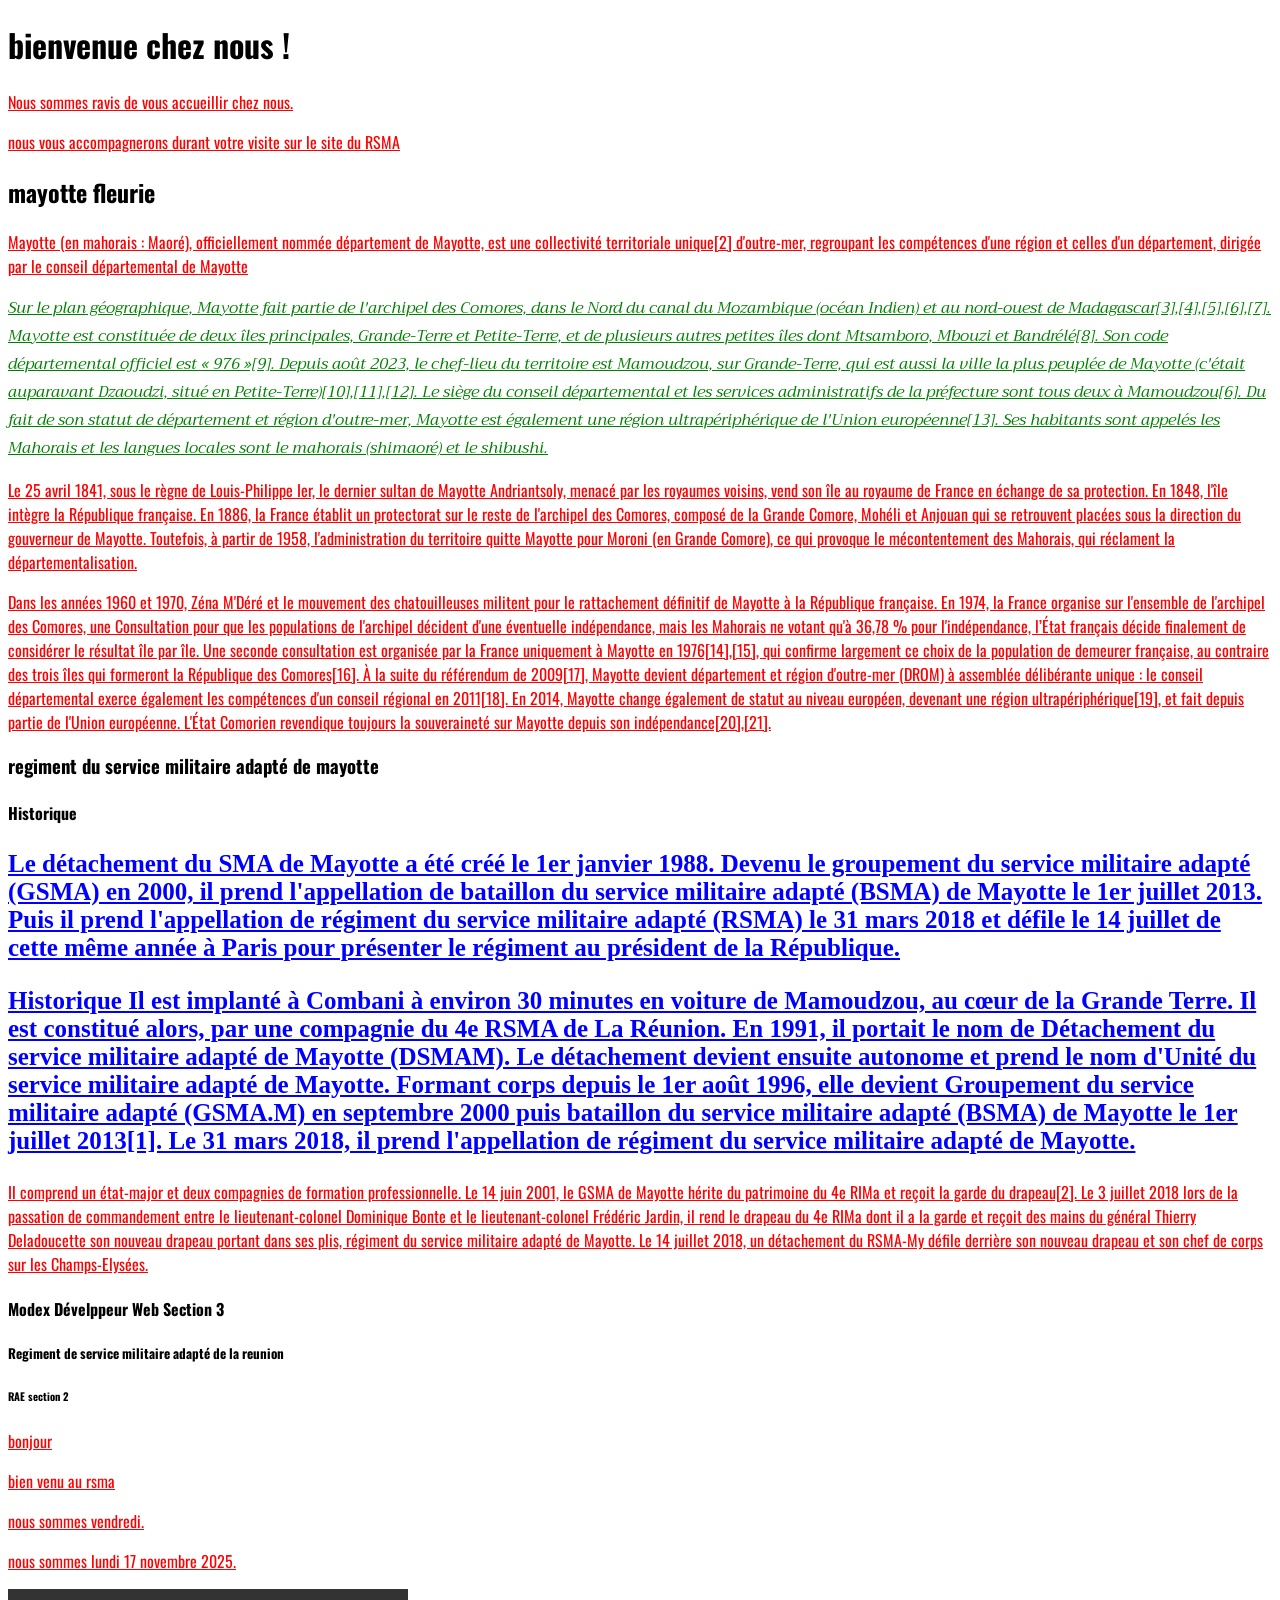
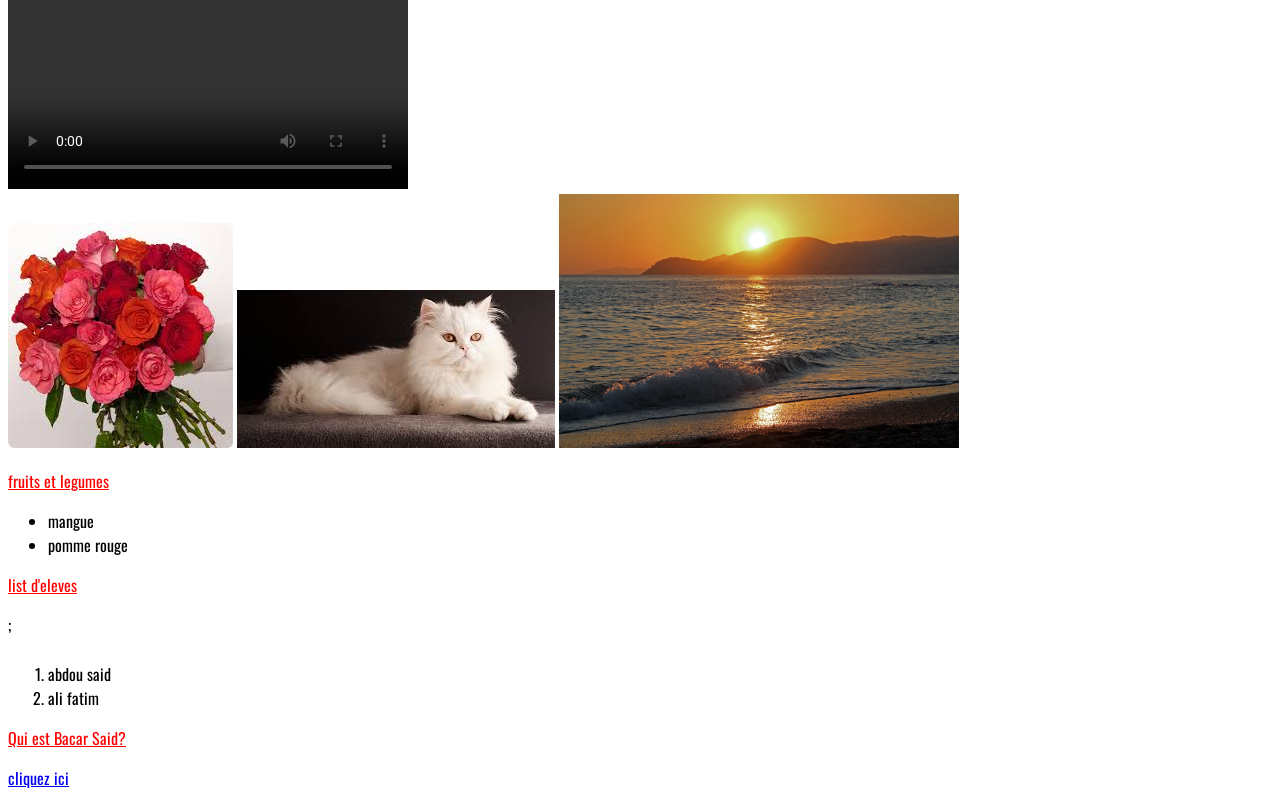
<file: index.html>
<!doctype html>
 <html lang="de">

     <head>

        <!--j'importe le fichier style.css pour la mise en forme-->
        <link href="style.css" rel="stylesheet">
        <meta charset="utf-8">
        <title> Mont combani</title>
        <link rel="preconnect" href="https://fonts.googleapis.com">
        <link rel="preconnect" href="https://fonts.gstatic.com" crossorigin>
        <link href="https://fonts.googleapis.com/css2?family=Oswald|Roboto|Sofi|Trirong&display=swap" rel="stylesheet">   
    </head> 
    <body>
        <!-- mon titre de section de niveau 1-->
         <h1>bienvenue chez nous !</h1>
         <p>Nous sommes ravis de vous accueillir chez nous.</p>
         <p>nous vous accompagnerons durant votre visite sur le site du RSMA</p>

         <!--mon titre de niveau 2-->
         <h2>mayotte fleurie</h2>

         
         <p>Mayotte (en mahorais : Maoré), officiellement nommée département de Mayotte, est une collectivité territoriale unique[2] d'outre-mer, regroupant les compétences d'une région et celles d'un département, dirigée par le conseil départemental de Mayotte</p>
    

<p id="paragraphe1">Sur le plan géographique, Mayotte fait partie de l'archipel des Comores, dans le Nord du canal du Mozambique (océan Indien) et au nord-ouest de Madagascar[3],[4],[5],[6],[7]. Mayotte est constituée de deux îles principales, Grande-Terre et Petite-Terre, et de plusieurs autres petites îles dont Mtsamboro, Mbouzi et Bandrélé[8]. Son code départemental officiel est « 976 »[9]. Depuis août 2023, le chef-lieu du territoire est Mamoudzou, sur Grande-Terre, qui est aussi la ville la plus peuplée de Mayotte (c'était auparavant Dzaoudzi, situé en Petite-Terre)[10],[11],[12]. Le siège du conseil départemental et les services administratifs de la préfecture sont tous deux à Mamoudzou[6]. Du fait de son statut de département et région d'outre-mer, Mayotte est également une région ultrapériphérique de l'Union européenne[13]. Ses habitants sont appelés les Mahorais et les langues locales sont le mahorais (shimaoré) et le shibushi.</p>

<P>Le 25 avril 1841, sous le règne de Louis-Philippe Ier, le dernier sultan de Mayotte Andriantsoly, menacé par les royaumes voisins, vend son île au royaume de France en échange de sa protection. En 1848, l'île intègre la République française. En 1886, la France établit un protectorat sur le reste de l'archipel des Comores, composé de la Grande Comore, Mohéli et Anjouan qui se retrouvent placées sous la direction du gouverneur de Mayotte. Toutefois, à partir de 1958, l'administration du territoire quitte Mayotte pour Moroni (en Grande Comore), ce qui provoque le mécontentement des Mahorais, qui réclament la départementalisation.</P>

<P>Dans les années 1960 et 1970, Zéna M'Déré et le mouvement des chatouilleuses militent pour le rattachement définitif de Mayotte à la République française. En 1974, la France organise sur l'ensemble de l'archipel des Comores, une Consultation pour que les populations de l'archipel décident d'une éventuelle indépendance, mais les Mahorais ne votant qu'à 36,78 % pour l'indépendance, l’État français décide finalement de considérer le résultat île par île. Une seconde consultation est organisée par la France uniquement à Mayotte en 1976[14],[15], qui confirme largement ce choix de la population de demeurer française, au contraire des trois îles qui formeront la République des Comores[16]. À la suite du référendum de 2009[17], Mayotte devient département et région d'outre-mer (DROM) à assemblée délibérante unique : le conseil départemental exerce également les compétences d'un conseil régional en 2011[18]. En 2014, Mayotte change également de statut au niveau européen, devenant une région ultrapériphérique[19], et fait depuis partie de l'Union européenne. L'État Comorien revendique toujours la souveraineté sur Mayotte depuis son indépendance[20],[21].</P>
         
         <!--mon titre de niveau3-->
         <h3>regiment du service militaire adapté de mayotte</h3>
         <!--mon titre de niveau4-->
         <h4>Historique</h4>

         <p class="rsma">Le détachement du SMA de Mayotte a été créé le 1er janvier 1988. Devenu le groupement du service militaire adapté (GSMA) en 2000, il prend l'appellation de bataillon du service militaire adapté (BSMA) de Mayotte le 1er juillet 2013. Puis il prend l'appellation de régiment du service militaire adapté (RSMA) le 31 mars 2018 et défile le 14 juillet de cette même année à Paris pour présenter le régiment au président de la République.</p>

<p class="rsma">Historique
Il est implanté à Combani à environ 30 minutes en voiture de Mamoudzou, au cœur de la Grande Terre. Il est constitué alors, par une compagnie du 4e RSMA de La Réunion. En 1991, il portait le nom de Détachement du service militaire adapté de Mayotte (DSMAM). Le détachement devient ensuite autonome et prend le nom d'Unité du service militaire adapté de Mayotte. Formant corps depuis le 1er août 1996, elle devient Groupement du service militaire adapté (GSMA.M) en septembre 2000 puis bataillon du service militaire adapté (BSMA) de Mayotte le 1er juillet 2013[1]. Le 31 mars 2018, il prend l'appellation de régiment du service militaire adapté de Mayotte.</p>

<P>Il comprend un état-major et deux compagnies de formation professionnelle. Le 14 juin 2001, le GSMA de Mayotte hérite du patrimoine du 4e RIMa et reçoit la garde du drapeau[2]. Le 3 juillet 2018 lors de la passation de commandement entre le lieutenant-colonel Dominique Bonte et le lieutenant-colonel Frédéric Jardin, il rend le drapeau du 4e RIMa dont il a la garde et reçoit des mains du général Thierry Deladoucette son nouveau drapeau portant dans ses plis, régiment du service militaire adapté de Mayotte. Le 14 juillet 2018, un détachement du RSMA-My défile derrière son nouveau drapeau et son chef de corps sur les Champs-Elysées.</P>

         <!--mon titre de niveau 4-->
         <h4>Modex Dévelppeur Web Section 3</h4>

         <!--mon titre de niveau 5-->
         <h5>Regiment de service militaire adapté de la reunion</h5>

         <!--mon titre de niveau 6-->
         <h6>RAE section 2</h6>


        <p>bonjour</p>
        <p>bien venu au rsma</p><p> nous sommes vendredi.</p>

        <p> nous sommes lundi 17 novembre 2025.</p>
         <video width="400" controls>
             <source src="vidéo.mp4" type="video/mp4">    
            votre navigateur ne supporte pas la balise video.
         </video>        <br>
         <img src="images.jfif">
        <img src="téléchargement.jfif">
        <img src="croix-valmer plage de gigaro coucher de soleil 2016 ©e.bertrand droits reserves (40).jfif" alt="coucher de soleil" width="400">
 

        <p>fruits et legumes</p>
        <!--je cree ici une liste a puce --> 
        <ul>
          <li>mangue</li>
          <li>pomme rouge</li>
        </ul>
        <p>list d'eleves</p>
        <!--je crée une liste ordonner(numérotée)-->;
        


        <p class="rsma"></p>
        <ol>
            <li>abdou said</li>
            <li>ali fatim</li>
            
        </ol>
        <p>Qui est Bacar Said?</p>
        <a href="a-propos.html" target="_blank_">cliquez ici</a>


     </body>
 </html>
</file>
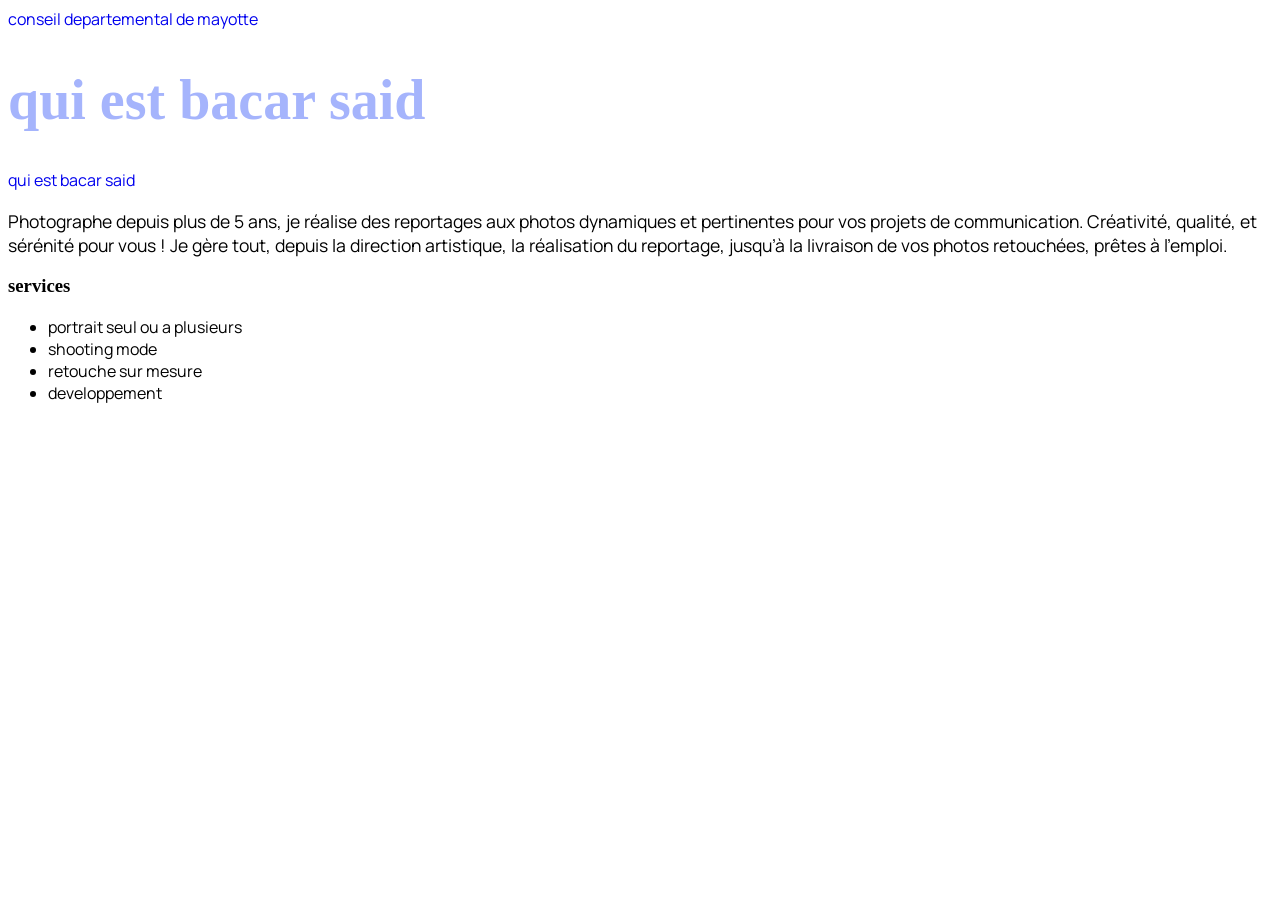
<file: a-propos.html>
<!doctype html>
 <html lang="de">

     <head>
        <meta charset="utf-8">
        <title>a propos de bacar said</title>
        <a href="https://fr.wikipedia.org/wiki/Conseil_d%C3%A9partemental_de_Mayotte"target="_blank">conseil departemental de mayotte</a>
        <link rel="stylesheet" href="a-propos.css">
        <link rel="preconnect" href="https://fonts.googleapis.com">
        <link rel="preconnect" href="https://fonts.gstatic.com" crossorigin>
        <link href="https://fonts.googleapis.com/css2?family=Montserrat|Manrope&display=swap" rel="stylesheet">
    </head>
    
    <body>
        <h1>qui est bacar said</h1>
        <a href="a-propos.html">qui est bacar said</a>

    
        <p>Photographe depuis plus de 5 ans, je réalise des
        reportages aux photos dynamiques et pertinentes pour vos projets de communication.
        Créativité, qualité, et sérénité pour vous ! Je gère tout, depuis la direction artistique, la
        réalisation du reportage, jusqu’à la livraison de vos photos retouchées, prêtes à
        l’emploi.
    </p>
        <h3> services </h3>

        

         
        <ul>
          <li>portrait seul ou a plusieurs</li>
          <li>shooting mode</li>
         <li> retouche sur mesure </li>
         <li> developpement </li>

        </ul>
        
    
    
          
    </body>
 </html>
</file>
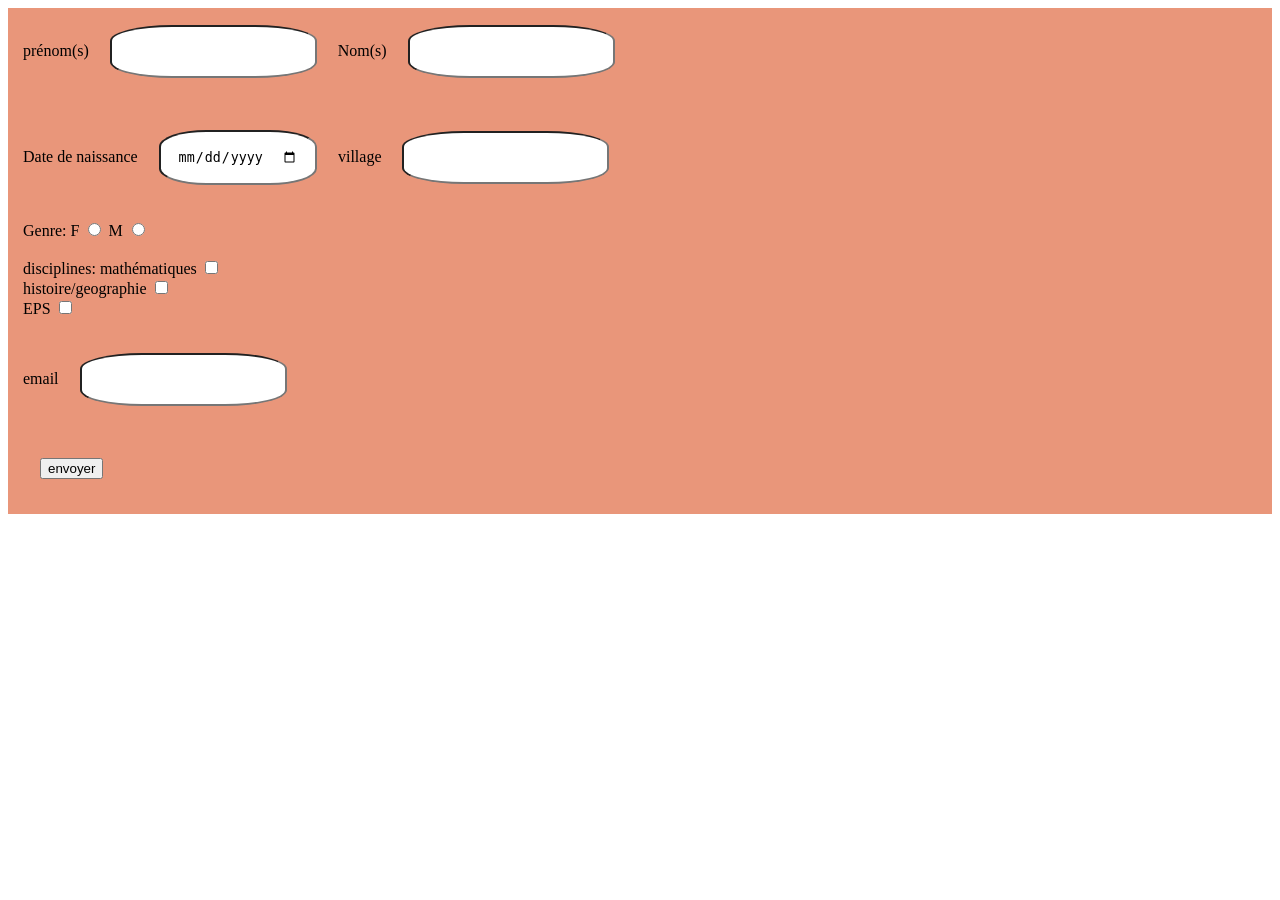
<file: formulaire.html>
<!DOCTYPE html>

<html>
    <head>
        <!--j'ai créér un formulaire d'inscription-->
        <meta charset="utf-8">
        <title>formilaire d'inscription--</title>
         <link rel="stylesheet" href="formulaire.css">
        

    </head>
    <body>

    </body>
    <!--je rédige le structure du formulaire d'inscription-->
    <form> <!--début du formulaire-->
        <div>
        <label for="prenom">prénom(s)</label>
        <input type="text" name="prenom" id="prenom">
        <label for="nom">Nom(s)</label>
        <input type="text" name="nom" id="nom">
        </div>

        <br><br>
        <div>
        <label>Date de naissance</label>
        <input type="date" name="datedeNaissance" id="datedeNaissance">

        <label for="village"> village </label>
        <input type="text" name="village" id="village">
        </div>
    
        <br><br>
        <div>
        <label> Genre: </label>
        <label for="sexfeminin">F </label>
        <input type="radio" name="sex" id="sexfeminin">
        <label for="sexmasculin">M</label>
        <input type="radio" name="sex" id="sexmasculin">
        </div>
        <br><br>

        <div>
        <label>disciplines:</label>
        <label for="maths">mathématiques </label>
        <input type="checkbox" name="mathématiques" id="mathématiques">
        </div>
        <br>
        <div>
        <label for="histoire/geographie">histoire/geographie</label>
        <input type="checkbox" name="histoire/geographie" id="histoire/geographie">
        </div>
        <br>

        <div>
         <label for="EpS">EPS</label>
        <input type="checkbox" name="EPS" id="EpS">
        </div>
        <br><br>
        
        <div>
        <label for="email">email</label>
        <input type="text"name="email" id="email">
        </div>
        <br><br>

        <div>
        <input type="submit" value="envoyer">
        <br><br>
        </div>
        <!--je vien de completer la creation de mon formulaire-->

        <!--j'ai créer une cage pour que le client puisse preciser si c'est un homme ou une femme.-->

    




    </form> 

</html>
</file>
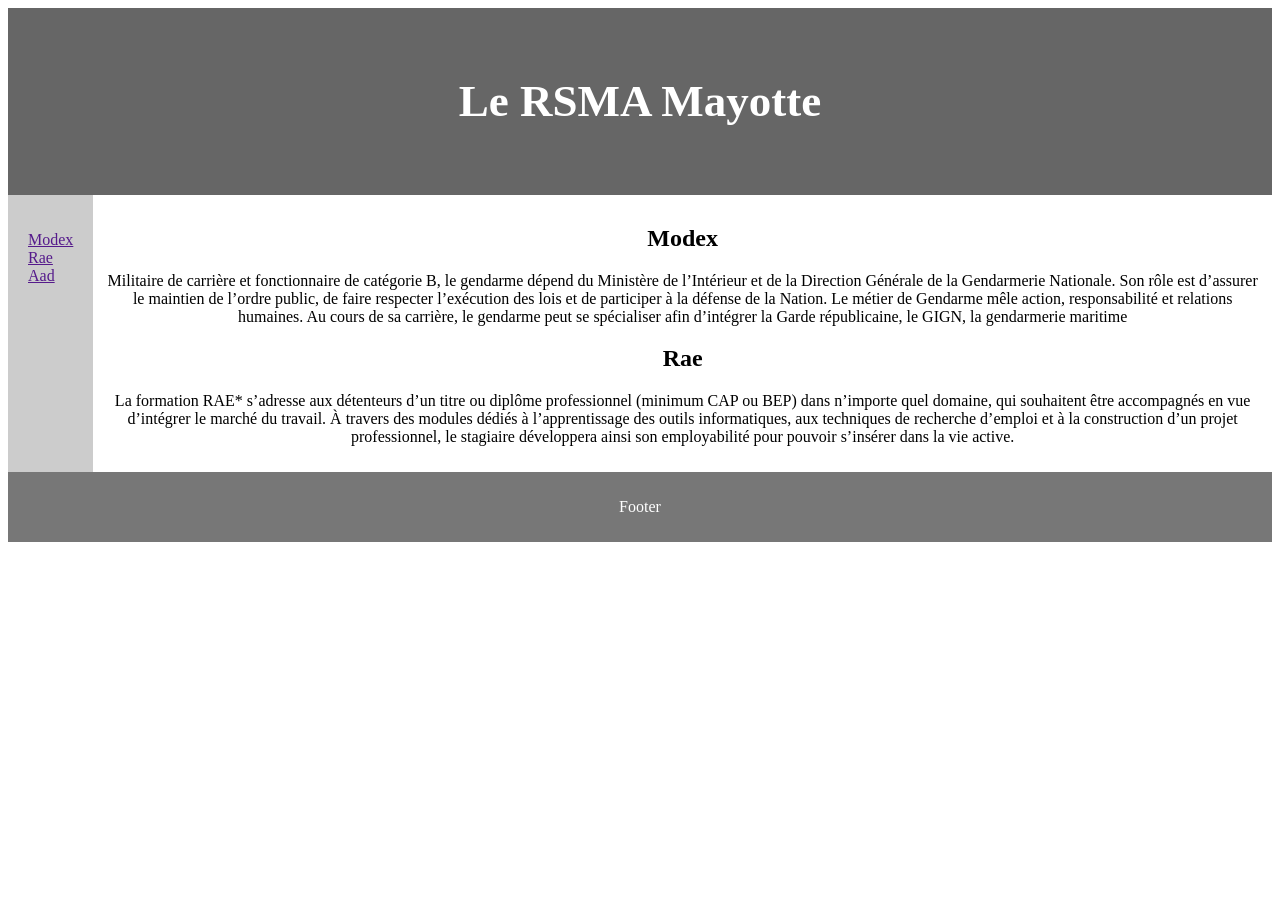
<file: layout.html>
<!DOCTYPE >

<!DOCTYPE html>
<html lang="fr">
<head>
    <meta charset="UTF-8">
    <!-- responsive= capable de s'adapter à la taille , à la largeur de l'ecran.-->
     <!--le code ci-dessous rend la  page web responsive-->
     <!--c'est a dire que la page est capable de s'adapter-->
    <meta name="viewport" content="width=device-width, initial-scale=1.0">
    <title>Document</title>
    <link rel="stylesheet" href="layout.css">
</head>
<body>
    <header>
        <h2>Le RSMA Mayotte</h2>
    </header>

    <!--Ma section-->
    <section>
        <!--ma barre de navigation-->
        <nav>
            <ul>
                <li><a href="">Modex</a></li>
                <li><a href="">Rae</a></li>
                <li><a href="">Aad</a></li>
            </ul>
        </nav>

        <!--je présente l'article de ma section-->
        <article>
            <h2>Modex</h2>
            <p>Militaire de carrière et fonctionnaire de catégorie B,
                 le gendarme dépend du Ministère de l’Intérieur et de
                  la Direction Générale de la Gendarmerie Nationale. Son rôle
                  est d’assurer le maintien de l’ordre public, de faire respecter 
                  l’exécution des lois et de participer à la défense de la Nation. Le métier 
                  de Gendarme mêle action, responsabilité et relations humaines. Au cours de sa 
                  carrière, le gendarme peut se spécialiser afin d’intégrer la Garde républicaine, 
                  le GIGN, la
                   gendarmerie maritime
            </p>
            <h2>Rae</h2>
            <p>
                La formation RAE* s’adresse aux détenteurs d’un titre ou diplôme professionnel
                 (minimum CAP ou BEP) dans n’importe quel domaine, qui souhaitent être accompagnés
                  en vue d’intégrer le marché du travail. À travers des modules dédiés à l’apprentissage
                  des outils informatiques, aux techniques de recherche d’emploi et à la construction d’un
                  projet professionnel, le stagiaire développera ainsi son employabilité pour pouvoir 
                  s’insérer dans la vie active.
            
            </p>
        </article>
    </section>    

    <!--pied de page-->   
     <footer>
        <p>Footer</p>
     </footer>
</body>
</html>
</file>
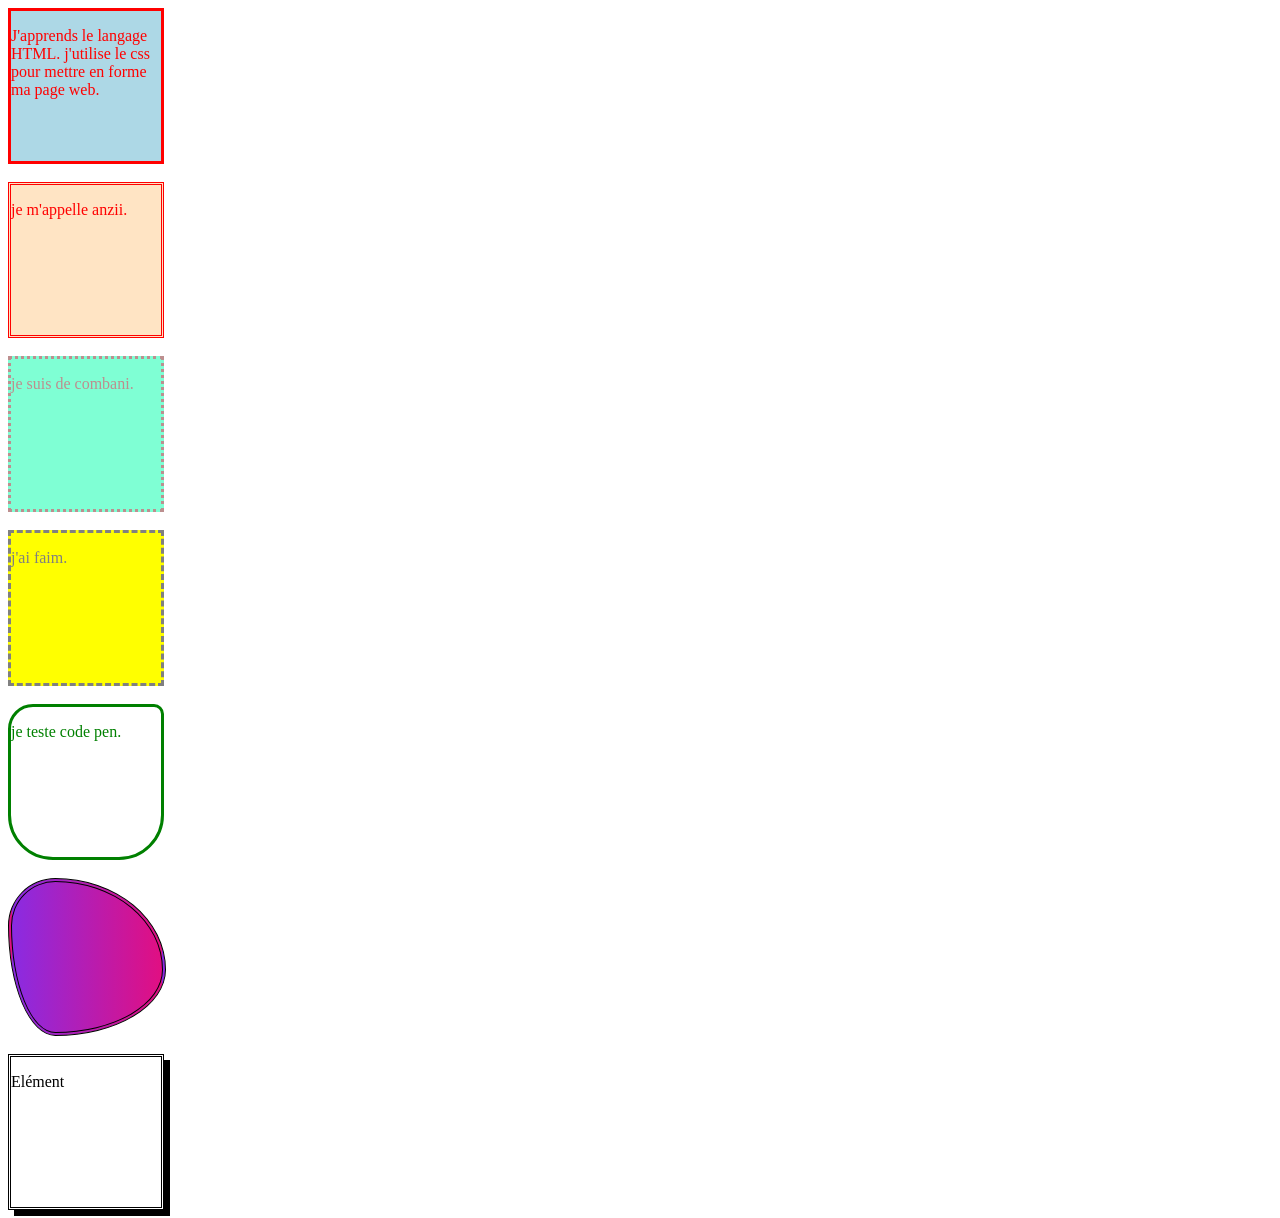
<file: service.html>
<!doctype html>

<!--j'initialise mon code avec la balise HTML-->
<html lang="fr">
    <head>
        <!-- je crée l'entete de ma page avec la balise head-->
        
        <meta charset="utf-8">
        <title>service</title>
        <link rel="stylesheet" href="service.css">
        <!-- j'ai créé l'entete de mon fichier , j'ai aussi associé mon fichier avec le fichier service.css-->
    </head>
    <body>
        
        <div id="divsolid">
            <p> J'apprends le langage HTML.
                j'utilise le css pour mettre en forme ma page web.

            </p>

        </div>
        <br>
        <div id="divdouble">
            <p>
             je m'appelle anzii.
            </p>

        </div>
        <br>
        <div id="divdotted">
            <p>
                je suis de combani.
            </p>

        </div>
        <br>
        <div id="divdashed">
            <p>
                j'ai faim.
            </p>

        </div>
        <br>
        <div id="div1">
             <p>
                 je teste code pen.
             </p>
    
        </div>
        <br>
        <div id="div2">
            <p></p>
            
            </p>
        </div>
        <br>
        <div id="div3">
            <p>
                Elément
            </p>
        </div>



    </body>
</html>
</file>
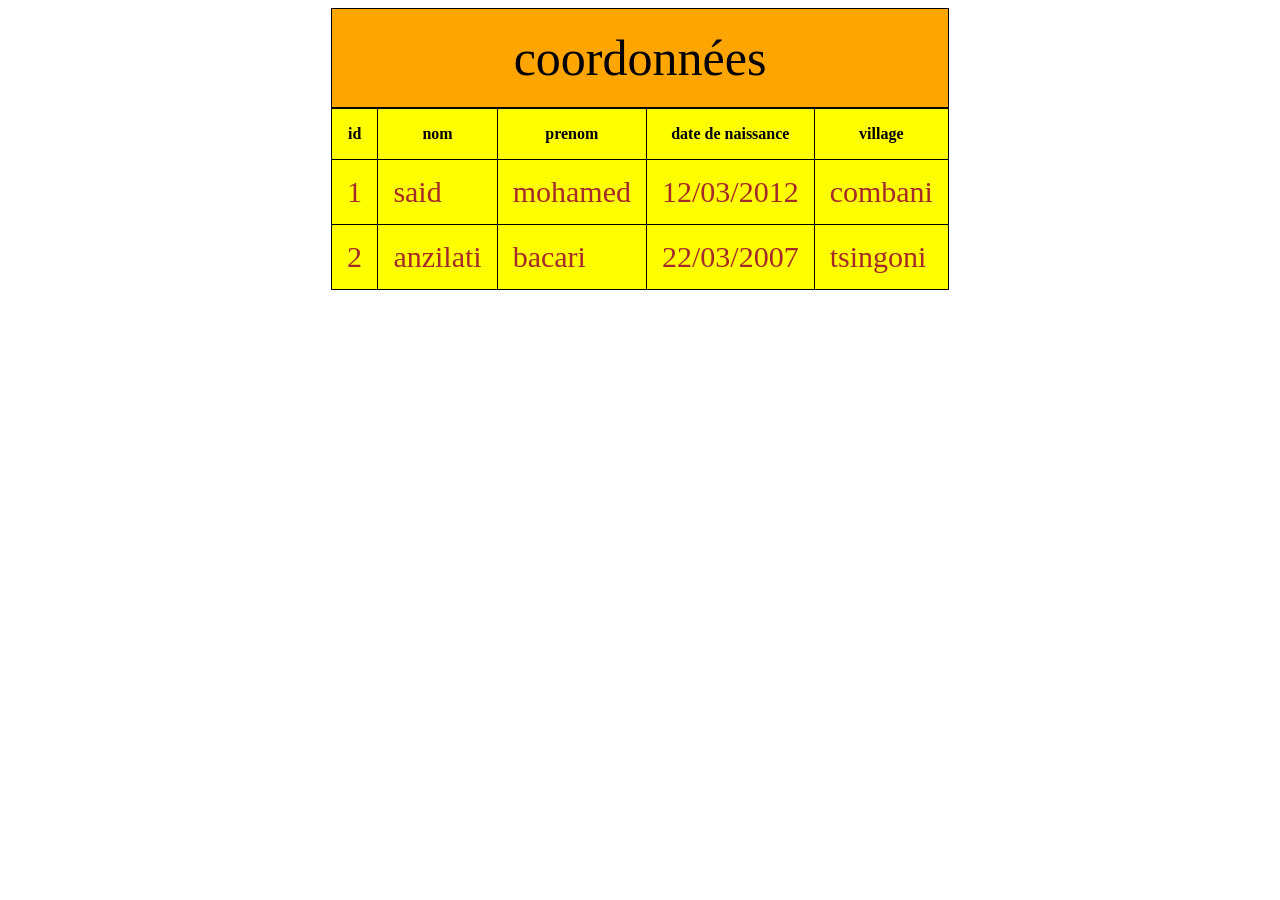
<file: tableau.html>
<!DOCTYPE html>
<html lang="en">
<head>
    <meta charset="UTF-8">
    <title>Document</title>
    <link rel="stylesheet" href="tableau.css">
</head>
<body>
    <table>
        <caption>coordonnées</caption>
        <tr>
            <th>id</th>
            <th>nom</th>
            <th>prenom</th>
            <th>date de naissance</th>
            <th>village</th>
        </tr>
        <tr>
            <td>1</td>
            <td>said</td>
            <td>mohamed</td>
            <td>12/03/2012</td>
            <td>combani</td>
        </tr>
        <tr>
            <td>2</td>
            <td>anzilati</td>
            <td>bacari</td>
            <td>22/03/2007</td>
            <td>tsingoni</td>
        </tr>
    </table>
    
</body>
</html>
</file>
<file: style.css>
/*pour tout les paragraphes ,j'ai modifié la couleur de mon texte en rouge qui est sur index.html */

p{

    color:red;
    text-decoration: underline;

}

/*pour tout les paragraphes qui ont un rapport avec l'rsma j'ai colorié en bleu*/
.rsma{
    color: blue;
    font-weight: bold;
}


.rsma{
   
    font-size: 20px;
}

body  {
    font-family:'Oswald', sans-serif;
  
}

#paragraphe1 {
    color: green;
    font-family: 'trirong', sans-serif;
    font-style: italic;

}

/*je décris le style appliqué aux membres de la classe*/
.rsma {
    color: blue; /* couleur du texte */
    font-size: 25px; /* taille de la police */
    font-family: 'papyrus', fantasy; /* nom de la police du texte */
}
</file>
<file: a-propos.css>
h1{
    font-size: 3.5em;
    color: #A5B4FC ;
    font-family: "Monsterrat";

}
p{

font-size: 1.1em;
font-family: "Manrope";

}

ul,li{
    font-size: 1em;
    font-family: "Manrope";

}

a{
    text-decoration: none;
    font-size: 1em;
    font-family: "Manrope";
}
</file>
<file: formulaire.css>
form{
    background-color: darksalmon;
   
}
div{
    color: black;
     display: inline;
     margin-left: 15px;
        

}
/* je selectionne uniquement les input de type text,date*/
input[type=text],[type=date]{  /* il va selectionner tout les inputs dont le type=text*/
    padding: 17px; /* j'ai appris a mettre un espace dans la balise input avec padding.*/
    margin: 17px;/* j'ai ajouter "margin" et je vois comme resultat la marge qui s'elargie.*/
    border-radius: 30%;

    
}
input[type=submit]{
    margin: 17px;

}
</file>
<file: layout.css>
/**/


*{
    box-sizing: border-box;
}
/* mise en forme pour l'entéte*/
header{
    background-color:#666;/* l'arriere plan est colorier en gris*/
    padding: 30px;/* l'entete est élargie est 30px de hauteur*/
    text-align: center;/* le texte est aligné est centre*/
    color: white;/*j'ai modifier la couleur du texte avec (color)*/
    font-size: 30px;/*l'entéte est élargie est 30px de hauteur*/
    
}

/* mise en forme de la seection.j'utilise la notion de flexbox*/
section{
    /* optimise l'affichage sur différentes tailles d'ecrans*/
    display: -webkit-flex;
    display: flex ;
}
/*mise en forme de la barre de navigation <nav>*/
nav{
    -webkit-box-flex:1 ;
    -ms-flex: 1;
    background: #ccc;
    padding: 20px;
}

/* mise en forme de la liste UL de la balise <nav>*/
nav ul{
    list-style-type: none;/* je retire le puce de la list*/
    padding: 0;
}

/* Mise en forme de la vue article <article>*/
article{
    -webkit-flex: 3;
    -ms-flex: 3;
    flex: 3;
    background-color: #f1f1f1;
    padding: 10px;
    text-align: center;
    background-color: white;
    color: black;/* j'ai modifier la couleur de mon text*/


}
 
footer{
    text-align: center;
    background-color: #777;
    color: white;
    padding: 10px;

}
</file>
<file: service.css>
div{
  width: 150px;
  height:150px;
}

/* j'ai colorier le texte en rouge*/
#divsolid{

    color: red;
    background-color: lightblue;
    border: solid;
    /*j'ai changer la couleur de mon texte et l'arriere plan de mon texte*/
}
#divdouble{
    color:red;
    background-color: bisque;
    border: double;
    /*j'ai changer la couleur de mon texte et l'arriere plan de mon texte*/
}
#divdotted{
    color: rosybrown;
    background-color: aquamarine;
    border: dotted;
    /* j'ai changer la couleur de mon texte et l'arriere plan de mon texte*/
}
#divdashed{
    color: grey;
    background-color:yellow;
    border: dashed;
}
#div1{
     border:solid;
     color: green;
     border-radius: 25px 10px 45px 45px;

 
  }
   /* je selectionne ma deuxiéme balise <div> grace a son identifiant div2*/
#div2{

  color:orange;
  /* la bordure est doublée, de couleur blue et 4px d'épaisseur */
     border:double black 4px ;
     border-radius:15px;
     /*Le text est alligné au centre*/
     text-align: center;
     border-radius:30% 70% 70% 30% / 30% 58% 42% 70%;;
     background: linear-gradient(to right,blueviolet,rgb(225, 15, 130));
}
#div3{
  border:double;
  color:black;
  box-shadow: 6px 6px 0px rgba(0, 0, 0);
}
</file>
<file: tableau.css>
td{
    border: 1px solid black;
    padding: 15px;
    color: brown;
    font-size: 30px;
}

table{
    margin: auto;
    background-color: yellow;
    border-collapse: collapse;
}

th{
    border: 1px solid black;
    padding: 16px;
}

caption{
    border: 1px solid black;
    padding: 20px;
    background-color: orange;
    font-size: 50px;
}
</file>
